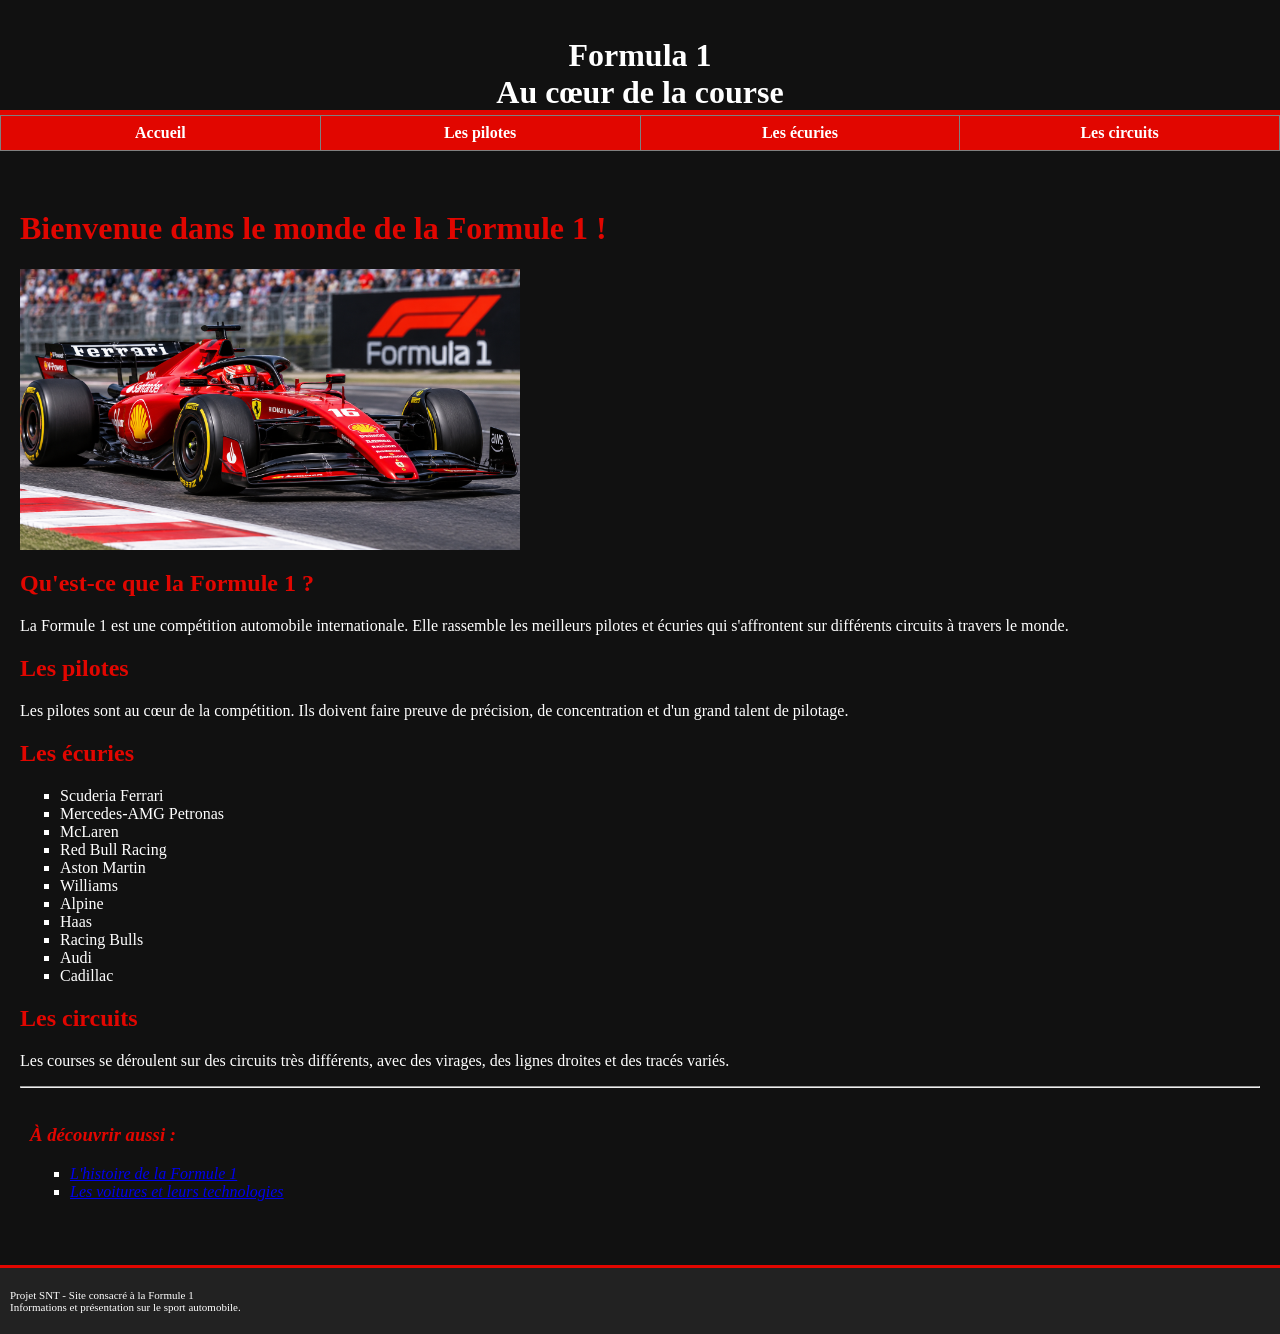
<file: index.html>
<!DOCTYPE html>
<html lang="fr">

<head>
    <title>Formula 1 - Au cœur de la course</title>
    <meta charset="utf-8">
    <link rel="stylesheet" href="style/style-de-Tom.css" type="text/css">
</head>

<body>

    <div id="entete-de-page">
        <p>Formula 1<br>
        Au cœur de la course</p>
    </div>

    <table id="bloc-menu" border="1">
    <tr>
        <th><a href="index.html">Accueil</a></th>
        <th><a href="pages/les-pilotes.html">Les pilotes</a></th>
        <th><a href="pages/les-écuries.html">Les écuries</a></th>
        <th><a href="pages/les-circuits.html">Les circuits</a></th>
    </tr>
</table>
<br>

    <div id="contenu">

        <h1>Bienvenue dans le monde de la Formule 1 !</h1>
		 <img src="images/f1.jpg" alt="Voiture de Formule 1" width="500">

        <h2>Qu'est-ce que la Formule 1 ?</h2>

        <p>
            La Formule 1 est une compétition automobile internationale.
            Elle rassemble les meilleurs pilotes et écuries qui
            s'affrontent sur différents circuits à travers le monde.
        </p>

        <h2>Les pilotes</h2>

        <p>
            Les pilotes sont au cœur de la compétition.
            Ils doivent faire preuve de précision, de concentration
            et d'un grand talent de pilotage.
        </p>

        <h2>Les écuries</h2>

        <ul>
    <li>Scuderia Ferrari</li>
    <li>Mercedes-AMG Petronas</li>
    <li>McLaren</li>
    <li>Red Bull Racing</li>
    <li>Aston Martin</li>
    <li>Williams</li>
    <li>Alpine</li>
    <li>Haas</li>
    <li>Racing Bulls</li>
    <li>Audi</li>
    <li>Cadillac</li>
</ul>

        <h2>Les circuits</h2>

        <p>
            Les courses se déroulent sur des circuits très différents,
            avec des virages, des lignes droites et des tracés variés.
        </p>

        <hr>

        <div id="infos">
            <h3>À découvrir aussi :</h3>
            <ul>
    <li><a href="https://sportauto-heritage.fr/courses-epreuves/championnat-monde-f1/histoire-de-la-formule-1/">L'histoire de la Formule 1</a></li>
    <li><a href="https://www.formula1.com/">Les voitures et leurs technologies</a></li>
</ul>
        </div>

    </div>

    <br>

    <div id="pied-de-page">
        <p>Projet SNT - Site consacré à la Formule 1<br>
        Informations et présentation sur le sport automobile.</p>
    </div>

</body>
</html>
</file>
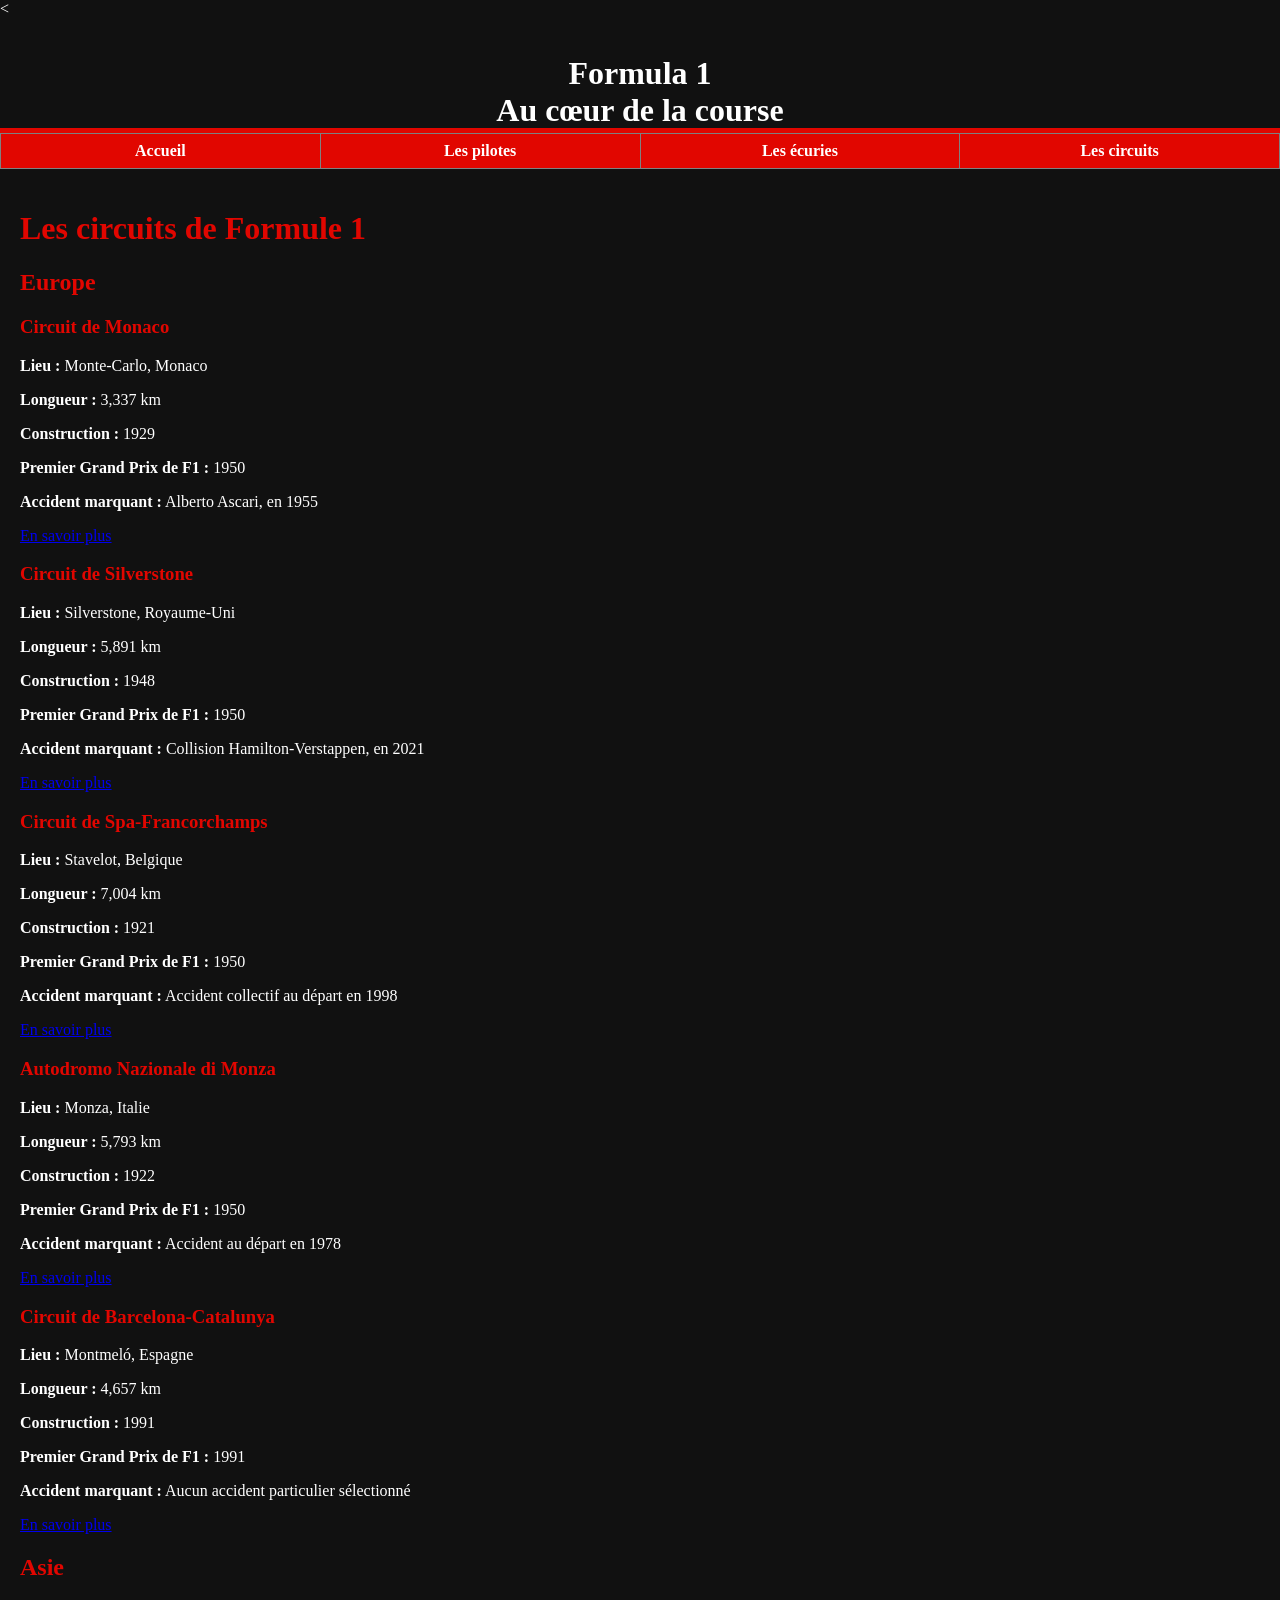
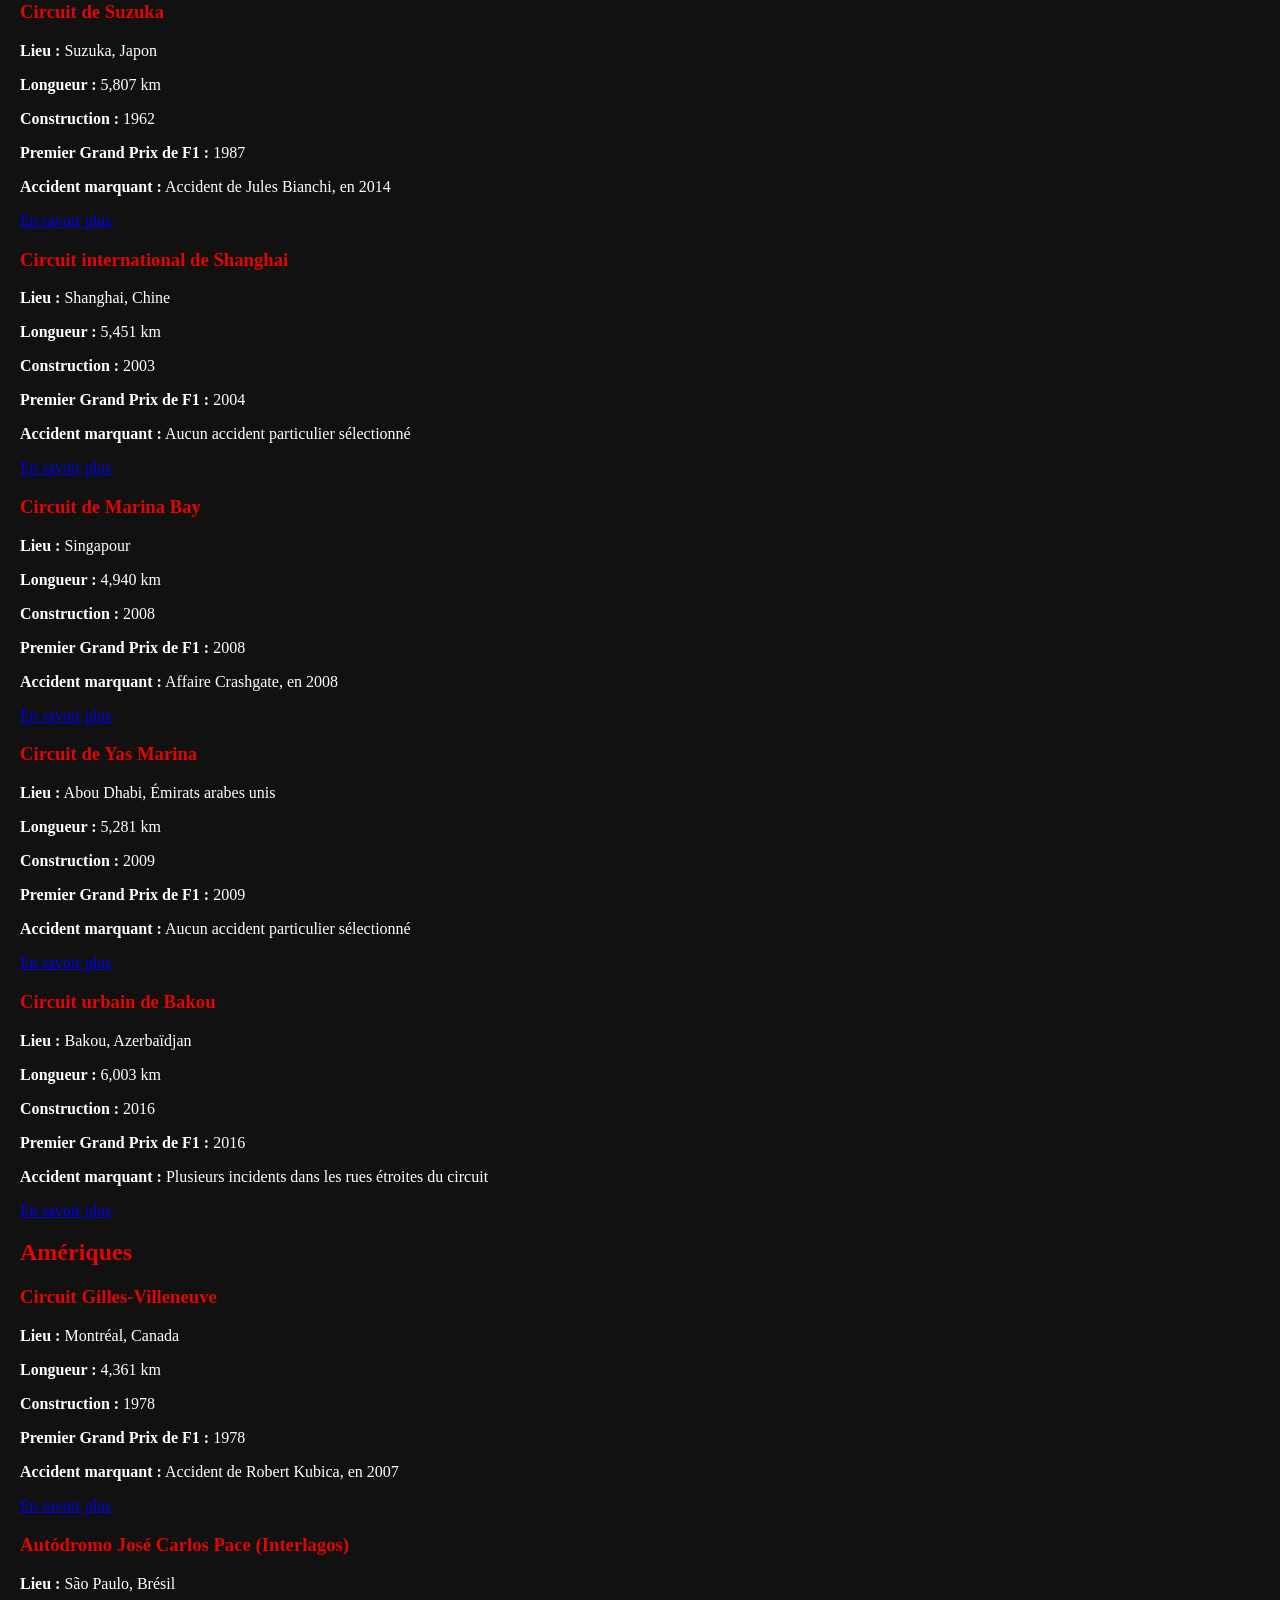
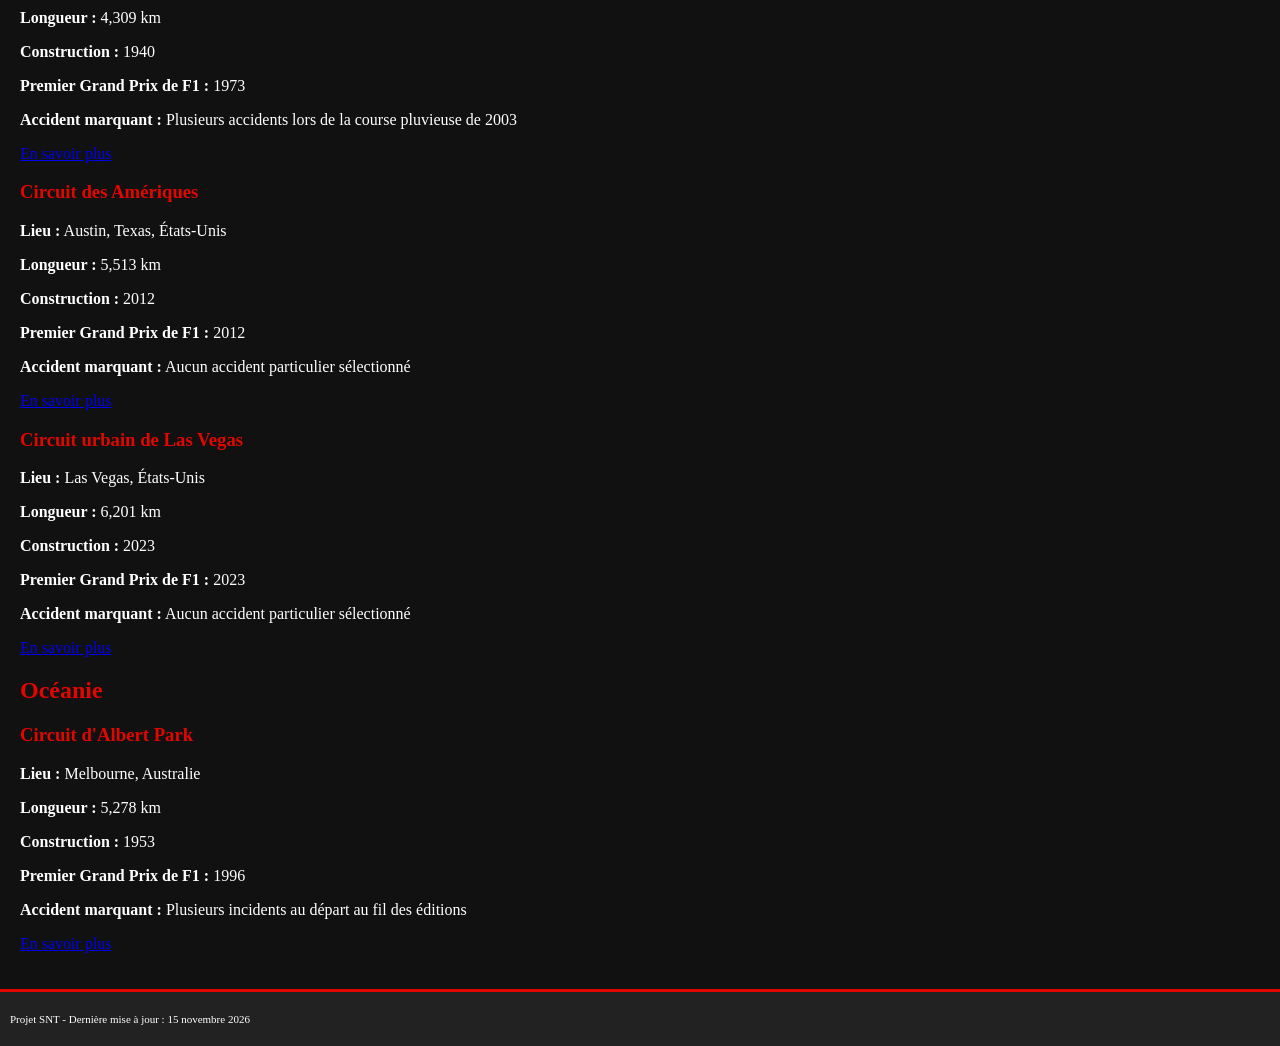
<file: pages/les-circuits.html>
<
<!DOCTYPE html>
<html lang="fr">

<head>
    <title>Les circuits de Formule 1</title>
    <meta charset="utf-8" />
    <link rel="stylesheet" href="../style/style-de-Tom.css" type="text/css" />
</head>

<body>

    <div id="entete-de-page">
        <p>Formula 1<br/>
        Au cœur de la course</p>
    </div>

    <table id="bloc-menu" border="1">
        <tr>
            <th><a href="../index.html">Accueil</a></th>
            <th><a href="les-pilotes.html">Les pilotes</a></th>
            <th><a href="les-écuries.html">Les écuries</a></th>
            <th><a href="les-circuits.html">Les circuits</a></th>
        </tr>
    </table>

    <div id="contenu">

        <h1>Les circuits de Formule 1</h1>

        <h2>Europe</h2>

        <h3>Circuit de Monaco</h3>
        <p><strong>Lieu :</strong> Monte-Carlo, Monaco</p>
        <p><strong>Longueur :</strong> 3,337 km</p>
        <p><strong>Construction :</strong> 1929</p>
        <p><strong>Premier Grand Prix de F1 :</strong> 1950</p>
        <p><strong>Accident marquant :</strong> Alberto Ascari, en 1955</p>
        <p><a href="https://fr.wikipedia.org/wiki/Circuit_de_Monaco">En savoir plus</a></p>

        <h3>Circuit de Silverstone</h3>
        <p><strong>Lieu :</strong> Silverstone, Royaume-Uni</p>
        <p><strong>Longueur :</strong> 5,891 km</p>
        <p><strong>Construction :</strong> 1948</p>
        <p><strong>Premier Grand Prix de F1 :</strong> 1950</p>
        <p><strong>Accident marquant :</strong> Collision Hamilton-Verstappen, en 2021</p>
        <p><a href="https://fr.wikipedia.org/wiki/Circuit_de_Silverstone">En savoir plus</a></p>

        <h3>Circuit de Spa-Francorchamps</h3>
        <p><strong>Lieu :</strong> Stavelot, Belgique</p>
        <p><strong>Longueur :</strong> 7,004 km</p>
        <p><strong>Construction :</strong> 1921</p>
        <p><strong>Premier Grand Prix de F1 :</strong> 1950</p>
        <p><strong>Accident marquant :</strong> Accident collectif au départ en 1998</p>
        <p><a href="https://fr.wikipedia.org/wiki/Circuit_de_Spa-Francorchamps">En savoir plus</a></p>

        <h3>Autodromo Nazionale di Monza</h3>
        <p><strong>Lieu :</strong> Monza, Italie</p>
        <p><strong>Longueur :</strong> 5,793 km</p>
        <p><strong>Construction :</strong> 1922</p>
        <p><strong>Premier Grand Prix de F1 :</strong> 1950</p>
        <p><strong>Accident marquant :</strong> Accident au départ en 1978</p>
        <p><a href="https://fr.wikipedia.org/wiki/Autodromo_nazionale_di_Monza">En savoir plus</a></p>

        <h3>Circuit de Barcelona-Catalunya</h3>
        <p><strong>Lieu :</strong> Montmeló, Espagne</p>
        <p><strong>Longueur :</strong> 4,657 km</p>
        <p><strong>Construction :</strong> 1991</p>
        <p><strong>Premier Grand Prix de F1 :</strong> 1991</p>
        <p><strong>Accident marquant :</strong> Aucun accident particulier sélectionné</p>
        <p><a href="https://fr.wikipedia.org/wiki/Circuit_de_Barcelone-Catalogne">En savoir plus</a></p>

        <h2>Asie</h2>

        <h3>Circuit de Suzuka</h3>
        <p><strong>Lieu :</strong> Suzuka, Japon</p>
        <p><strong>Longueur :</strong> 5,807 km</p>
        <p><strong>Construction :</strong> 1962</p>
        <p><strong>Premier Grand Prix de F1 :</strong> 1987</p>
        <p><strong>Accident marquant :</strong> Accident de Jules Bianchi, en 2014</p>
        <p><a href="https://fr.wikipedia.org/wiki/Circuit_de_Suzuka">En savoir plus</a></p>

        <h3>Circuit international de Shanghai</h3>
        <p><strong>Lieu :</strong> Shanghai, Chine</p>
        <p><strong>Longueur :</strong> 5,451 km</p>
        <p><strong>Construction :</strong> 2003</p>
        <p><strong>Premier Grand Prix de F1 :</strong> 2004</p>
        <p><strong>Accident marquant :</strong> Aucun accident particulier sélectionné</p>
        <p><a href="https://fr.wikipedia.org/wiki/Circuit_international_de_Shanghai">En savoir plus</a></p>

        <h3>Circuit de Marina Bay</h3>
        <p><strong>Lieu :</strong> Singapour</p>
        <p><strong>Longueur :</strong> 4,940 km</p>
        <p><strong>Construction :</strong> 2008</p>
        <p><strong>Premier Grand Prix de F1 :</strong> 2008</p>
        <p><strong>Accident marquant :</strong> Affaire Crashgate, en 2008</p>
        <p><a href="https://fr.wikipedia.org/wiki/Circuit_de_Marina_Bay">En savoir plus</a></p>

        <h3>Circuit de Yas Marina</h3>
        <p><strong>Lieu :</strong> Abou Dhabi, Émirats arabes unis</p>
        <p><strong>Longueur :</strong> 5,281 km</p>
        <p><strong>Construction :</strong> 2009</p>
        <p><strong>Premier Grand Prix de F1 :</strong> 2009</p>
        <p><strong>Accident marquant :</strong> Aucun accident particulier sélectionné</p>
        <p><a href="https://fr.wikipedia.org/wiki/Circuit_de_Yas_Marina">En savoir plus</a></p>

        <h3>Circuit urbain de Bakou</h3>
        <p><strong>Lieu :</strong> Bakou, Azerbaïdjan</p>
        <p><strong>Longueur :</strong> 6,003 km</p>
        <p><strong>Construction :</strong> 2016</p>
        <p><strong>Premier Grand Prix de F1 :</strong> 2016</p>
        <p><strong>Accident marquant :</strong> Plusieurs incidents dans les rues étroites du circuit</p>
        <p><a href="https://fr.wikipedia.org/wiki/Circuit_urbain_de_Bakou">En savoir plus</a></p>

        <h2>Amériques</h2>

        <h3>Circuit Gilles-Villeneuve</h3>
        <p><strong>Lieu :</strong> Montréal, Canada</p>
        <p><strong>Longueur :</strong> 4,361 km</p>
        <p><strong>Construction :</strong> 1978</p>
        <p><strong>Premier Grand Prix de F1 :</strong> 1978</p>
        <p><strong>Accident marquant :</strong> Accident de Robert Kubica, en 2007</p>
        <p><a href="https://fr.wikipedia.org/wiki/Circuit_Gilles-Villeneuve">En savoir plus</a></p>

        <h3>Autódromo José Carlos Pace (Interlagos)</h3>
        <p><strong>Lieu :</strong> São Paulo, Brésil</p>
        <p><strong>Longueur :</strong> 4,309 km</p>
        <p><strong>Construction :</strong> 1940</p>
        <p><strong>Premier Grand Prix de F1 :</strong> 1973</p>
        <p><strong>Accident marquant :</strong> Plusieurs accidents lors de la course pluvieuse de 2003</p>
        <p><a href="https://fr.wikipedia.org/wiki/Aut%C3%B3dromo_Jos%C3%A9_Carlos_Pace">En savoir plus</a></p>

        <h3>Circuit des Amériques</h3>
        <p><strong>Lieu :</strong> Austin, Texas, États-Unis</p>
        <p><strong>Longueur :</strong> 5,513 km</p>
        <p><strong>Construction :</strong> 2012</p>
        <p><strong>Premier Grand Prix de F1 :</strong> 2012</p>
        <p><strong>Accident marquant :</strong> Aucun accident particulier sélectionné</p>
        <p><a href="https://fr.wikipedia.org/wiki/Circuit_des_Am%C3%A9riques">En savoir plus</a></p>

        <h3>Circuit urbain de Las Vegas</h3>
        <p><strong>Lieu :</strong> Las Vegas, États-Unis</p>
        <p><strong>Longueur :</strong> 6,201 km</p>
        <p><strong>Construction :</strong> 2023</p>
        <p><strong>Premier Grand Prix de F1 :</strong> 2023</p>
        <p><strong>Accident marquant :</strong> Aucun accident particulier sélectionné</p>
        <p><a href="https://fr.wikipedia.org/wiki/Circuit_urbain_de_Las_Vegas">En savoir plus</a></p>

        <h2>Océanie</h2>

        <h3>Circuit d'Albert Park</h3>
        <p><strong>Lieu :</strong> Melbourne, Australie</p>
        <p><strong>Longueur :</strong> 5,278 km</p>
        <p><strong>Construction :</strong> 1953</p>
        <p><strong>Premier Grand Prix de F1 :</strong> 1996</p>
        <p><strong>Accident marquant :</strong> Plusieurs incidents au départ au fil des éditions</p>
        <p><a href="https://fr.wikipedia.org/wiki/Circuit_d%27Albert_Park">En savoir plus</a></p>

    </div>

    <div id="pied-de-page">
        <p>Projet SNT - Dernière mise à jour : 15 novembre 2026</p>
    </div>

</body>
</html>
</file>
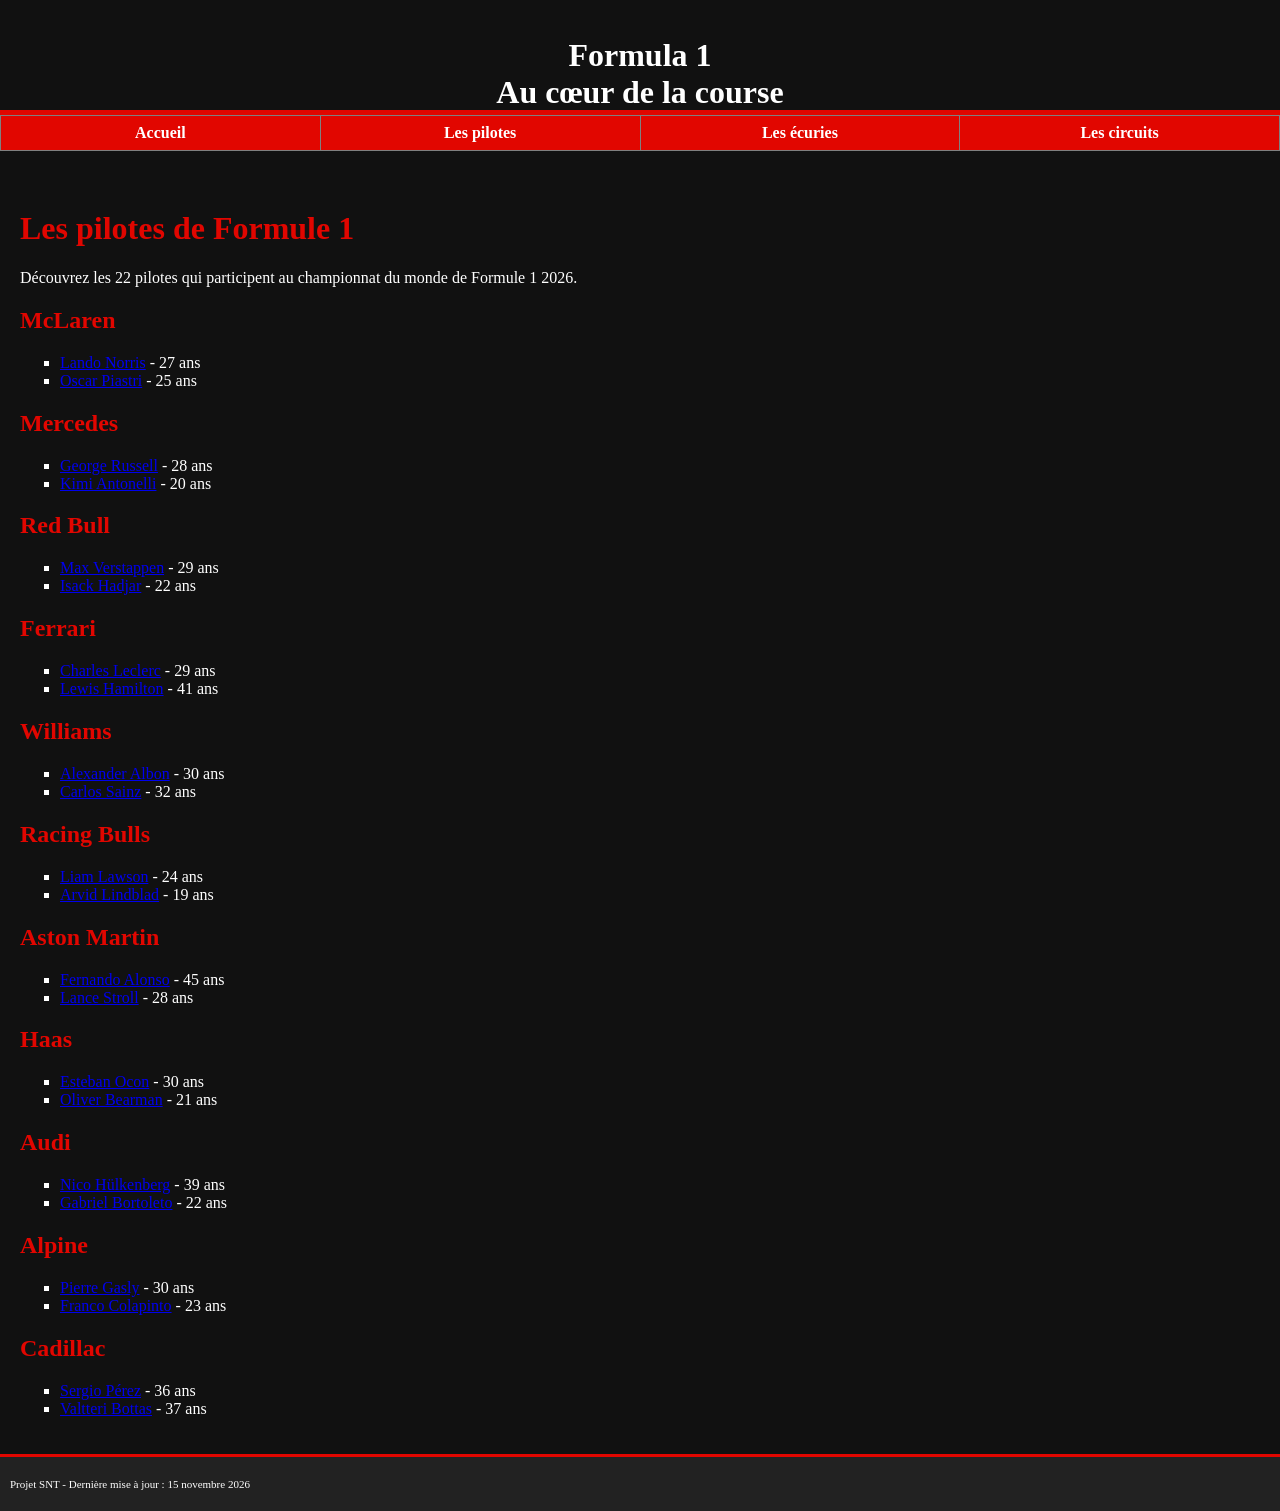
<file: pages/les-pilotes.html>
<!DOCTYPE html>
<html lang="fr">

<head>
    <title>Les pilotes de Formule 1</title>
    <meta charset="utf-8" />
    <link rel="stylesheet" href="../style/style-de-Tom.css" type="text/css" />
</head>

<body>

    <div id="entete-de-page">
        <p>Formula 1<br/>
        Au cœur de la course</p>
    </div>

    <table id="bloc-menu" border="1">
        <tr>
            <th><a href="../index.html">Accueil</a></th>
            <th><a href="les-pilotes.html">Les pilotes</a></th>
            <th><a href="les-écuries.html">Les écuries</a></th>
            <th><a href="les-circuits.html">Les circuits</a></th>
        </tr>
    </table>
    <br/>

    <div id="contenu">

        <h1>Les pilotes de Formule 1</h1>

        <p>Découvrez les 22 pilotes qui participent au championnat du monde de Formule 1 2026.</p>

        <h2>McLaren</h2>
        <ul>
            <li><a href="https://fr.wikipedia.org/wiki/Lando_Norris">Lando Norris</a> - 27 ans</li>
            <li><a href="https://fr.wikipedia.org/wiki/Oscar_Piastri">Oscar Piastri</a> - 25 ans</li>
        </ul>

        <h2>Mercedes</h2>
        <ul>
            <li><a href="https://fr.wikipedia.org/wiki/George_Russell_(pilote_automobile)">George Russell</a> - 28 ans</li>
            <li><a href="https://fr.wikipedia.org/wiki/Kimi_Antonelli">Kimi Antonelli</a> - 20 ans</li>
        </ul>

        <h2>Red Bull</h2>
        <ul>
            <li><a href="https://fr.wikipedia.org/wiki/Max_Verstappen">Max Verstappen</a> - 29 ans</li>
            <li><a href="https://fr.wikipedia.org/wiki/Isack_Hadjar">Isack Hadjar</a> - 22 ans</li>
        </ul>

        <h2>Ferrari</h2>
        <ul>
            <li><a href="https://fr.wikipedia.org/wiki/Charles_Leclerc">Charles Leclerc</a> - 29 ans</li>
            <li><a href="https://fr.wikipedia.org/wiki/Lewis_Hamilton">Lewis Hamilton</a> - 41 ans</li>
        </ul>

        <h2>Williams</h2>
        <ul>
            <li><a href="https://fr.wikipedia.org/wiki/Alexander_Albon">Alexander Albon</a> - 30 ans</li>
            <li><a href="https://fr.wikipedia.org/wiki/Carlos_Sainz_Jr.">Carlos Sainz</a> - 32 ans</li>
        </ul>

        <h2>Racing Bulls</h2>
        <ul>
            <li><a href="https://fr.wikipedia.org/wiki/Liam_Lawson">Liam Lawson</a> - 24 ans</li>
            <li><a href="https://fr.wikipedia.org/wiki/Arvid_Lindblad">Arvid Lindblad</a> - 19 ans</li>
        </ul>

        <h2>Aston Martin</h2>
        <ul>
            <li><a href="https://fr.wikipedia.org/wiki/Fernando_Alonso">Fernando Alonso</a> - 45 ans</li>
            <li><a href="https://fr.wikipedia.org/wiki/Lance_Stroll">Lance Stroll</a> - 28 ans</li>
        </ul>

        <h2>Haas</h2>
        <ul>
            <li><a href="https://fr.wikipedia.org/wiki/Esteban_Ocon">Esteban Ocon</a> - 30 ans</li>
            <li><a href="https://fr.wikipedia.org/wiki/Oliver_Bearman">Oliver Bearman</a> - 21 ans</li>
        </ul>

        <h2>Audi</h2>
        <ul>
            <li><a href="https://fr.wikipedia.org/wiki/Nico_H%C3%BClkenberg">Nico Hülkenberg</a> - 39 ans</li>
            <li><a href="https://fr.wikipedia.org/wiki/Gabriel_Bortoleto">Gabriel Bortoleto</a> - 22 ans</li>
        </ul>

        <h2>Alpine</h2>
        <ul>
            <li><a href="https://fr.wikipedia.org/wiki/Pierre_Gasly">Pierre Gasly</a> - 30 ans</li>
            <li><a href="https://fr.wikipedia.org/wiki/Franco_Colapinto">Franco Colapinto</a> - 23 ans</li>
        </ul>

        <h2>Cadillac</h2>
        <ul>
            <li><a href="https://fr.wikipedia.org/wiki/Sergio_P%C3%A9rez">Sergio Pérez</a> - 36 ans</li>
            <li><a href="https://fr.wikipedia.org/wiki/Valtteri_Bottas">Valtteri Bottas</a> - 37 ans</li>
        </ul>

    </div>

    <div id="pied-de-page">
        <p>Projet SNT - Dernière mise à jour : 15 novembre 2026</p>
    </div>

</body>
</html>
</file>
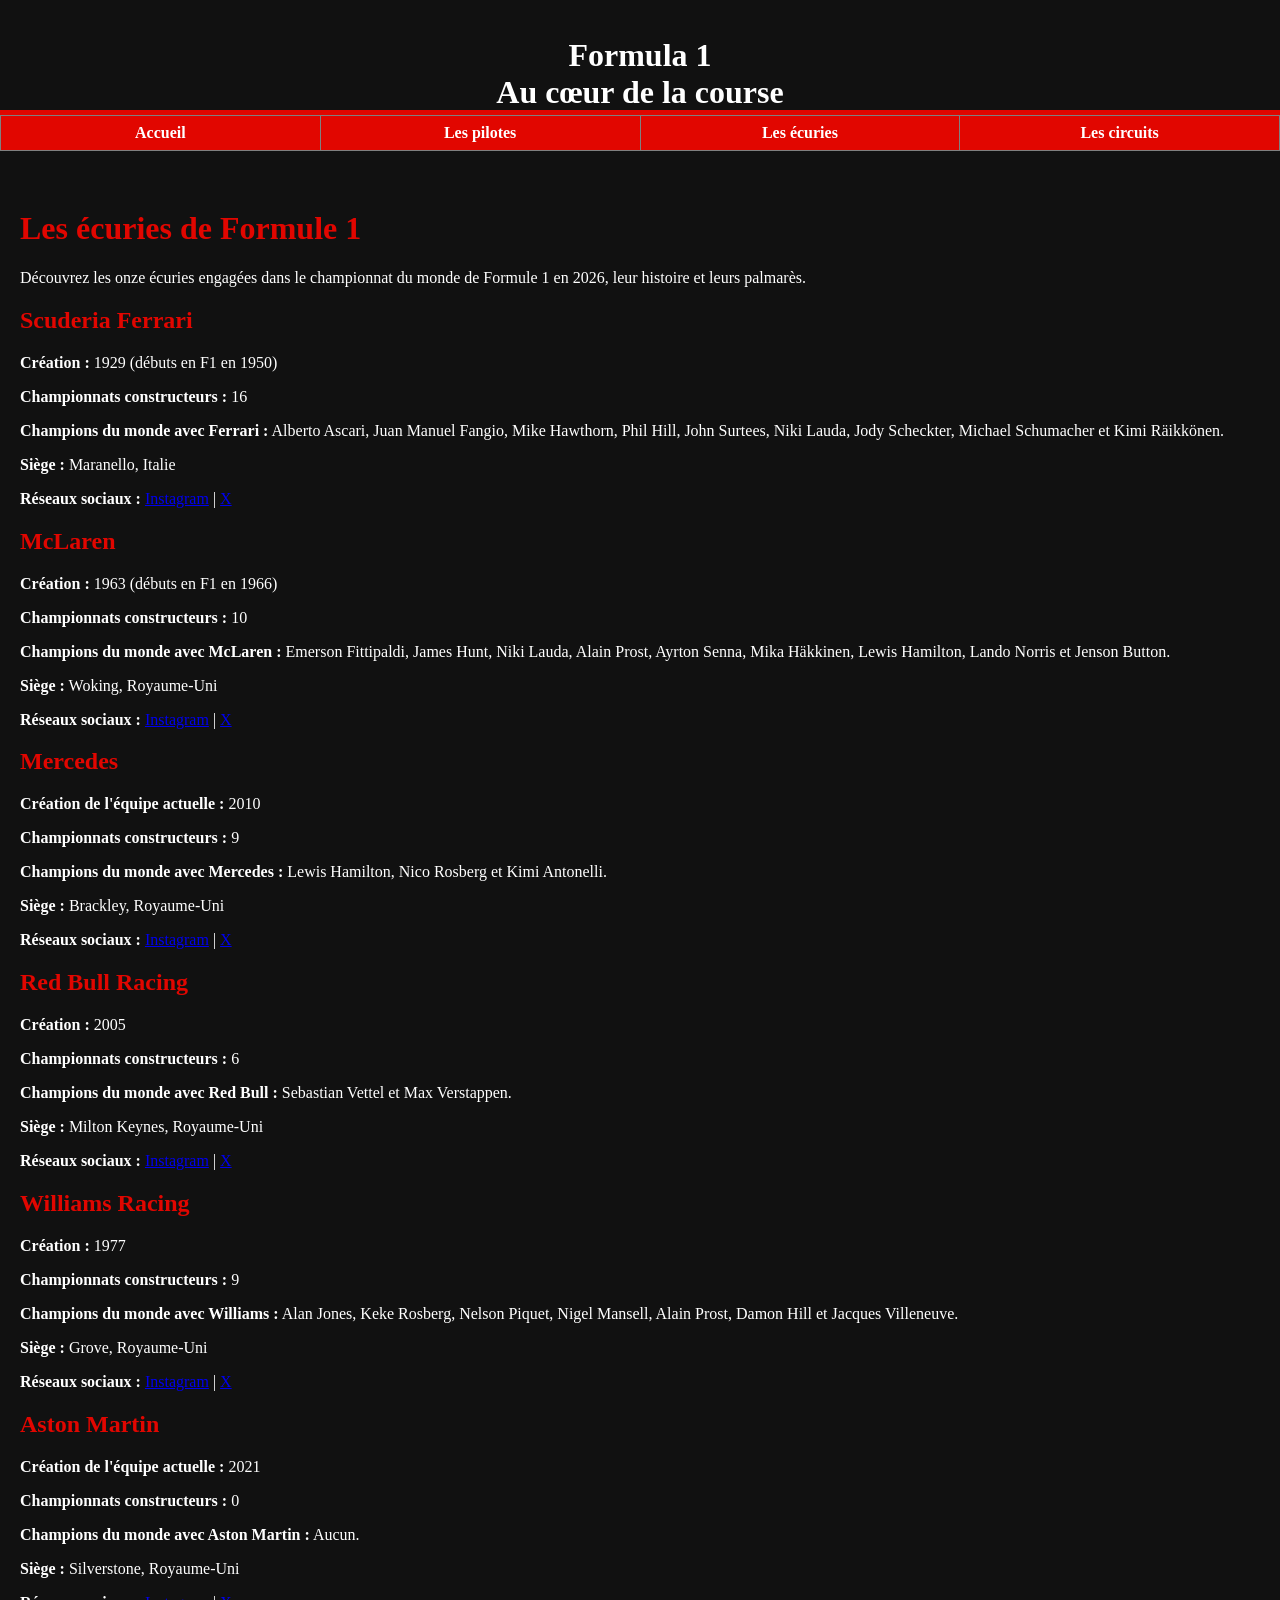
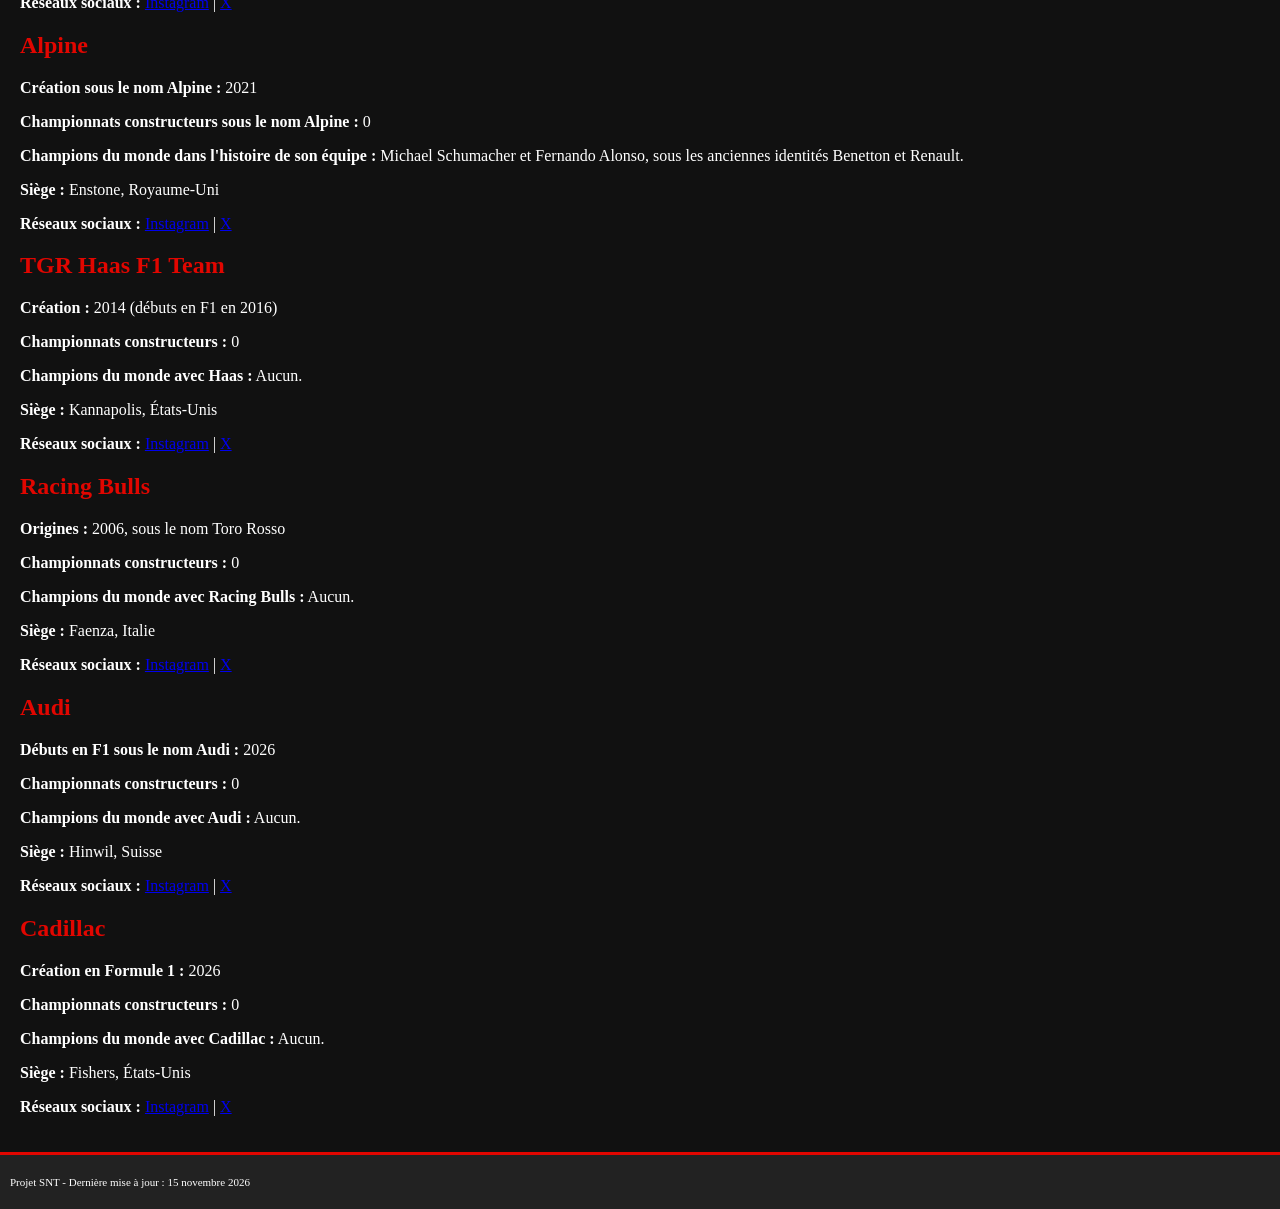
<file: pages/les-écuries.html>
<!DOCTYPE html>
<html lang="fr">

<head>
    <title>Les écuries de Formule 1</title>
    <meta charset="utf-8" />
    <link rel="stylesheet" href="../style/style-de-Tom.css" type="text/css" />
</head>

<body>

    <div id="entete-de-page">
        <p>Formula 1<br/>
        Au cœur de la course</p>
    </div>

    <table id="bloc-menu" border="1">
        <tr>
            <th><a href="../index.html">Accueil</a></th>
            <th><a href="les-pilotes.html">Les pilotes</a></th>
            <th><a href="les-écuries.html">Les écuries</a></th>
            <th><a href="les-circuits.html">Les circuits</a></th>
        </tr>
    </table>
    <br/>

    <div id="contenu">

        <h1>Les écuries de Formule 1</h1>

        <p>
            Découvrez les onze écuries engagées dans le championnat
            du monde de Formule 1 en 2026, leur histoire et leurs palmarès.
        </p>

        <h2>Scuderia Ferrari</h2>
        <p><strong>Création :</strong> 1929 (débuts en F1 en 1950)</p>
        <p><strong>Championnats constructeurs :</strong> 16</p>
        <p><strong>Champions du monde avec Ferrari :</strong>
        Alberto Ascari, Juan Manuel Fangio, Mike Hawthorn,
        Phil Hill, John Surtees, Niki Lauda, Jody Scheckter,
        Michael Schumacher et Kimi Räikkönen.</p>
        <p><strong>Siège :</strong> Maranello, Italie</p>
        <p><strong>Réseaux sociaux :</strong>
        <a href="https://www.instagram.com/scuderiaferrari/">Instagram</a> |
        <a href="https://x.com/ScuderiaFerrari">X</a></p>

        <h2>McLaren</h2>
        <p><strong>Création :</strong> 1963 (débuts en F1 en 1966)</p>
        <p><strong>Championnats constructeurs :</strong> 10</p>
        <p><strong>Champions du monde avec McLaren :</strong>
        Emerson Fittipaldi, James Hunt, Niki Lauda, Alain Prost,
        Ayrton Senna, Mika Häkkinen, Lewis Hamilton,
        Lando Norris et Jenson Button.</p>
        <p><strong>Siège :</strong> Woking, Royaume-Uni</p>
        <p><strong>Réseaux sociaux :</strong>
        <a href="https://www.instagram.com/mclaren/">Instagram</a> |
        <a href="https://x.com/McLarenF1">X</a></p>

        <h2>Mercedes</h2>
        <p><strong>Création de l'équipe actuelle :</strong> 2010</p>
        <p><strong>Championnats constructeurs :</strong> 9</p>
        <p><strong>Champions du monde avec Mercedes :</strong>
        Lewis Hamilton, Nico Rosberg et Kimi Antonelli.</p>
        <p><strong>Siège :</strong> Brackley, Royaume-Uni</p>
        <p><strong>Réseaux sociaux :</strong>
        <a href="https://www.instagram.com/mercedesamgf1/">Instagram</a> |
        <a href="https://x.com/MercedesAMGF1">X</a></p>

        <h2>Red Bull Racing</h2>
        <p><strong>Création :</strong> 2005</p>
        <p><strong>Championnats constructeurs :</strong> 6</p>
        <p><strong>Champions du monde avec Red Bull :</strong>
        Sebastian Vettel et Max Verstappen.</p>
        <p><strong>Siège :</strong> Milton Keynes, Royaume-Uni</p>
        <p><strong>Réseaux sociaux :</strong>
        <a href="https://www.instagram.com/redbullracing/">Instagram</a> |
        <a href="https://x.com/redbullracing">X</a></p>

        <h2>Williams Racing</h2>
        <p><strong>Création :</strong> 1977</p>
        <p><strong>Championnats constructeurs :</strong> 9</p>
        <p><strong>Champions du monde avec Williams :</strong>
        Alan Jones, Keke Rosberg, Nelson Piquet,
        Nigel Mansell, Alain Prost, Damon Hill et
        Jacques Villeneuve.</p>
        <p><strong>Siège :</strong> Grove, Royaume-Uni</p>
        <p><strong>Réseaux sociaux :</strong>
        <a href="https://www.instagram.com/williamsracing/">Instagram</a> |
        <a href="https://x.com/WilliamsRacing">X</a></p>

        <h2>Aston Martin</h2>
        <p><strong>Création de l'équipe actuelle :</strong> 2021</p>
        <p><strong>Championnats constructeurs :</strong> 0</p>
        <p><strong>Champions du monde avec Aston Martin :</strong> Aucun.</p>
        <p><strong>Siège :</strong> Silverstone, Royaume-Uni</p>
        <p><strong>Réseaux sociaux :</strong>
        <a href="https://www.instagram.com/astonmartinf1/">Instagram</a> |
        <a href="https://x.com/AstonMartinF1">X</a></p>

        <h2>Alpine</h2>
        <p><strong>Création sous le nom Alpine :</strong> 2021</p>
        <p><strong>Championnats constructeurs sous le nom Alpine :</strong> 0</p>
        <p><strong>Champions du monde dans l'histoire de son équipe :</strong>
        Michael Schumacher et Fernando Alonso, sous les anciennes
        identités Benetton et Renault.</p>
        <p><strong>Siège :</strong> Enstone, Royaume-Uni</p>
        <p><strong>Réseaux sociaux :</strong>
        <a href="https://www.instagram.com/alpinef1team/">Instagram</a> |
        <a href="https://x.com/AlpineF1Team">X</a></p>

        <h2>TGR Haas F1 Team</h2>
        <p><strong>Création :</strong> 2014 (débuts en F1 en 2016)</p>
        <p><strong>Championnats constructeurs :</strong> 0</p>
        <p><strong>Champions du monde avec Haas :</strong> Aucun.</p>
        <p><strong>Siège :</strong> Kannapolis, États-Unis</p>
        <p><strong>Réseaux sociaux :</strong>
        <a href="https://www.instagram.com/haasf1team/">Instagram</a> |
        <a href="https://x.com/HaasF1Team">X</a></p>

        <h2>Racing Bulls</h2>
        <p><strong>Origines :</strong> 2006, sous le nom Toro Rosso</p>
        <p><strong>Championnats constructeurs :</strong> 0</p>
        <p><strong>Champions du monde avec Racing Bulls :</strong> Aucun.</p>
        <p><strong>Siège :</strong> Faenza, Italie</p>
        <p><strong>Réseaux sociaux :</strong>
        <a href="https://www.instagram.com/visacashapprb/">Instagram</a> |
        <a href="https://x.com/visacashapprb">X</a></p>

        <h2>Audi</h2>
        <p><strong>Débuts en F1 sous le nom Audi :</strong> 2026</p>
        <p><strong>Championnats constructeurs :</strong> 0</p>
        <p><strong>Champions du monde avec Audi :</strong> Aucun.</p>
        <p><strong>Siège :</strong> Hinwil, Suisse</p>
        <p><strong>Réseaux sociaux :</strong>
        <a href="https://www.instagram.com/audif1/">Instagram</a> |
        <a href="https://x.com/audif1">X</a></p>

        <h2>Cadillac</h2>
        <p><strong>Création en Formule 1 :</strong> 2026</p>
        <p><strong>Championnats constructeurs :</strong> 0</p>
        <p><strong>Champions du monde avec Cadillac :</strong> Aucun.</p>
        <p><strong>Siège :</strong> Fishers, États-Unis</p>
        <p><strong>Réseaux sociaux :</strong>
        <a href="https://www.instagram.com/cadillacf1/">Instagram</a> |
        <a href="https://x.com/Cadillac_F1">X</a></p>

    </div>

    <div id="pied-de-page">
        <p>Projet SNT - Dernière mise à jour : 15 novembre 2026</p>
    </div>

</body>
</html>
</file>
<file: style/style-de-Tom.css>
html, body, div {
    margin: 0;
    padding: 0;
}

html, body {
    background-color: #111111;
    color: white;
    font-family: Georgia, serif;
    font-size: 16px;
}

img {
    display: block;
    margin: 20px 0;
}

th {
    width: 200px;
}

ul {
    list-style-type: square;
    clear: both;
}

/* Banderole du titre */
#entete-de-page {
    padding: 5px;
    height: 100px;
    background-color: #111111;
    color: white;
    font-family: Georgia, serif;
    font-size: 32px;
    font-weight: bold;
    text-align: center;
    border-bottom: 5px solid #E10600;
}

/* Menu */
#bloc-menu {
    height: 36px;
    width: 100%;
    background-color: #E10600;
    color: white;
    border-collapse: collapse;
}

#bloc-menu th {
    background-color: #E10600;
}

#bloc-menu a {
    color: white;
    text-decoration: none;
}

#bloc-menu a:hover {
    color: #111111;
}

/* Contenu */
#contenu {
    padding: 20px;
    background-color: #111111;
    color: white;
}

h1, h2, h3 {
    color: #E10600;
    font-family: Georgia, serif;
}

p, li {
    color: white;
}

/* Informations */
#infos {
    padding: 10px;
    background-color: #111111;
    color: white;
    font-style: italic;
}

/* Pied de page */
#pied-de-page {
    padding: 10px;
    background-color: #222222;
    color: white;
    font-size: 11px;
    border-top: 3px solid #E10600;
}

#pied-de-page p {
    color: white;
}
</file>
